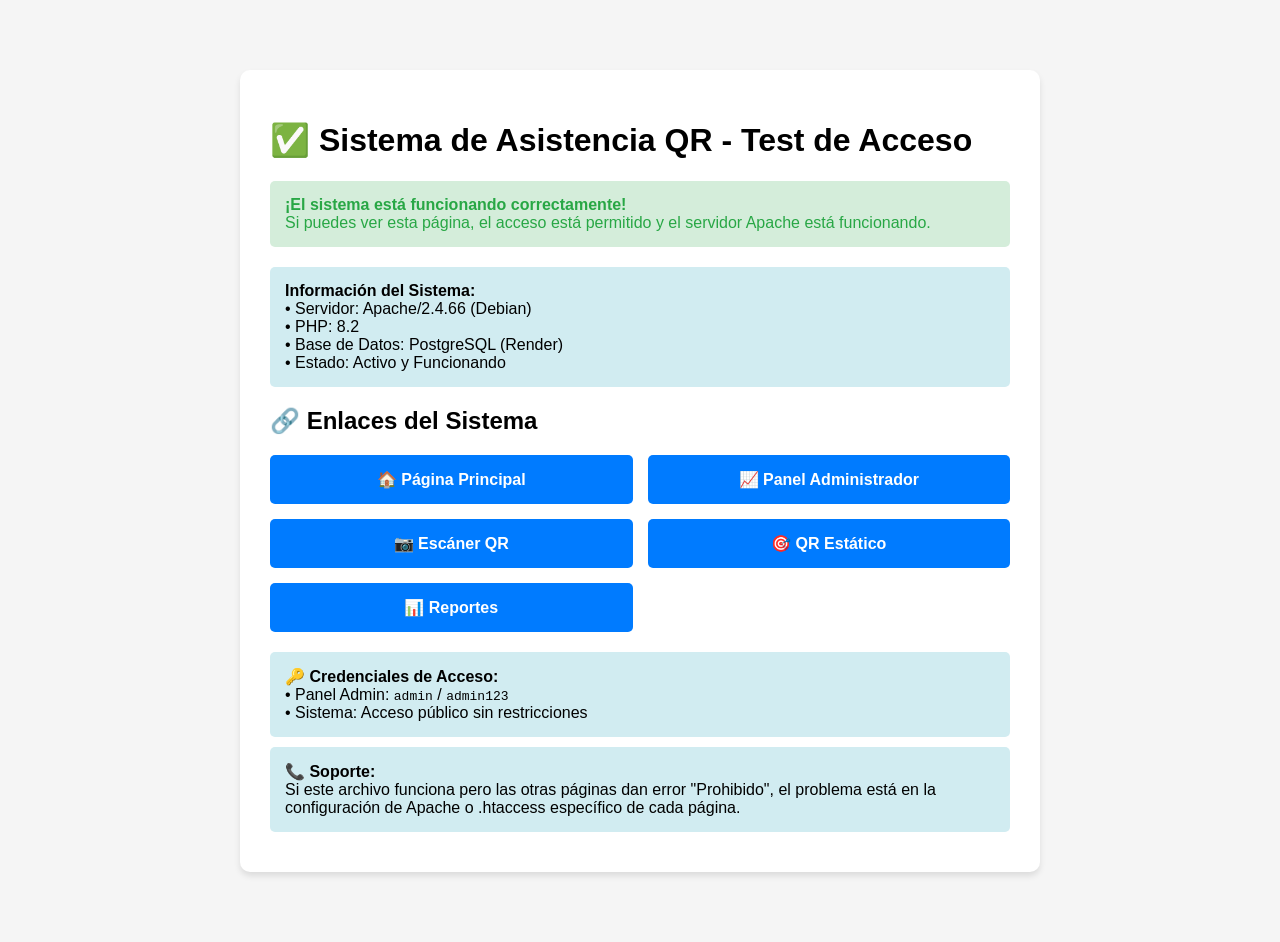
<file: REGISTRO/test.html>
<!DOCTYPE html>
<html lang="es">
<head>
    <meta charset="UTF-8">
    <meta name="viewport" content="width=device-width, initial-scale=1.0">
    <title>Test de Acceso - Sistema de Asistencia QR</title>
    <style>
        body {
            font-family: Arial, sans-serif;
            max-width: 800px;
            margin: 50px auto;
            padding: 20px;
            background: #f5f5f5;
        }
        .container {
            background: white;
            padding: 30px;
            border-radius: 10px;
            box-shadow: 0 4px 6px rgba(0,0,0,0.1);
        }
        .success {
            color: #28a745;
            background: #d4edda;
            padding: 15px;
            border-radius: 5px;
            margin: 20px 0;
        }
        .info {
            background: #d1ecf1;
            padding: 15px;
            border-radius: 5px;
            margin: 10px 0;
        }
        .links {
            display: grid;
            grid-template-columns: repeat(auto-fit, minmax(250px, 1fr));
            gap: 15px;
            margin: 20px 0;
        }
        .link-card {
            background: #007bff;
            color: white;
            padding: 15px;
            border-radius: 5px;
            text-decoration: none;
            text-align: center;
            font-weight: bold;
        }
        .link-card:hover {
            background: #0056b3;
        }
    </style>
</head>
<body>
    <div class="container">
        <h1>✅ Sistema de Asistencia QR - Test de Acceso</h1>
        
        <div class="success">
            <strong>¡El sistema está funcionando correctamente!</strong><br>
            Si puedes ver esta página, el acceso está permitido y el servidor Apache está funcionando.
        </div>
        
        <div class="info">
            <strong>Información del Sistema:</strong><br>
            • Servidor: Apache/2.4.66 (Debian)<br>
            • PHP: 8.2<br>
            • Base de Datos: PostgreSQL (Render)<br>
            • Estado: Activo y Funcionando
        </div>
        
        <h2>🔗 Enlaces del Sistema</h2>
        <div class="links">
            <a href="index.html" class="link-card">🏠 Página Principal</a>
            <a href="admin/" class="link-card">📈 Panel Administrador</a>
            <a href="scanner.html" class="link-card">📷 Escáner QR</a>
            <a href="static-qr.html" class="link-card">🎯 QR Estático</a>
            <a href="reports.html" class="link-card">📊 Reportes</a>
        </div>
        
        <div class="info">
            <strong>🔑 Credenciales de Acceso:</strong><br>
            • Panel Admin: <code>admin</code> / <code>admin123</code><br>
            • Sistema: Acceso público sin restricciones
        </div>
        
        <div class="info">
            <strong>📞 Soporte:</strong><br>
            Si este archivo funciona pero las otras páginas dan error "Prohibido", 
            el problema está en la configuración de Apache o .htaccess específico de cada página.
        </div>
    </div>
</body>
</html>
</file>
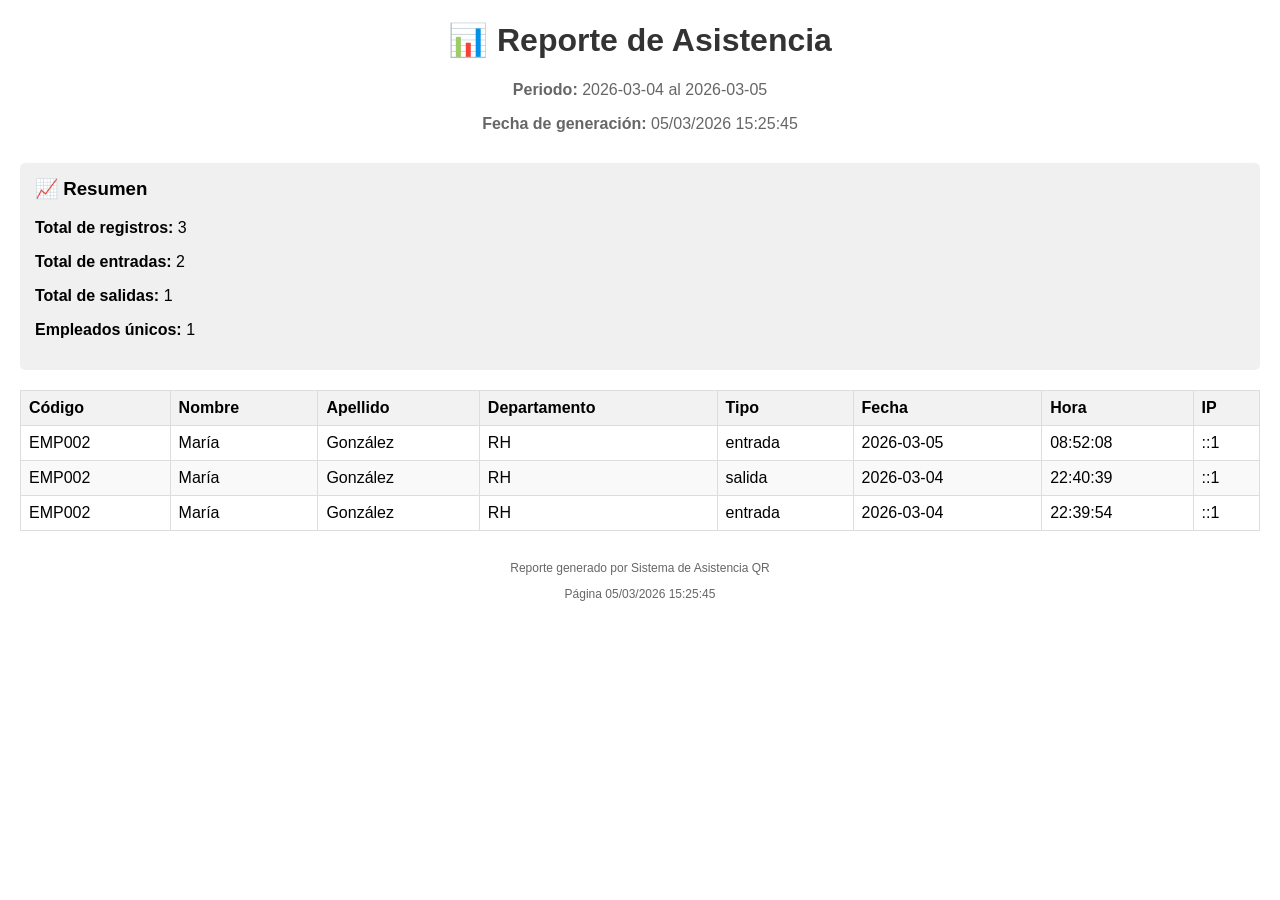
<file: REGISTRO/reports/reporte_asistencia_2026-03-05.html>
<!DOCTYPE html>
<html lang="es">
<head>
    <meta charset="UTF-8">
    <meta name="viewport" content="width=device-width, initial-scale=1.0">
    <title>Reporte de Asistencia</title>
    <style>
        body { font-family: Arial, sans-serif; margin: 20px; }
        .header { text-align: center; margin-bottom: 30px; }
        .header h1 { color: #333; }
        .header p { color: #666; }
        table { width: 100%; border-collapse: collapse; margin-top: 20px; }
        th, td { border: 1px solid #ddd; padding: 8px; text-align: left; }
        th { background-color: #f2f2f2; font-weight: bold; }
        tr:nth-child(even) { background-color: #f9f9f9; }
        .footer { margin-top: 30px; text-align: center; color: #666; font-size: 12px; }
        .summary { background-color: #f0f0f0; padding: 15px; margin: 20px 0; border-radius: 5px; }
        .summary h3 { margin-top: 0; }
    </style>
</head>
<body>
    <div class="header">
        <h1>📊 Reporte de Asistencia</h1>
        <p><strong>Periodo:</strong> 2026-03-04 al 2026-03-05</p>
        <p><strong>Fecha de generación:</strong> 05/03/2026 15:25:45</p>
    </div>
    
    <div class="summary">
        <h3>📈 Resumen</h3>
        <p><strong>Total de registros:</strong> 3</p><p><strong>Total de entradas:</strong> 2</p><p><strong>Total de salidas:</strong> 1</p><p><strong>Empleados únicos:</strong> 1</p></div>
    
    <table>
        <thead>
            <tr>
                <th>Código</th>
                <th>Nombre</th>
                <th>Apellido</th>
                <th>Departamento</th>
                <th>Tipo</th>
                <th>Fecha</th>
                <th>Hora</th>
                <th>IP</th>
            </tr>
        </thead>
        <tbody><tr>
            <td>EMP002</td>
            <td>María</td>
            <td>González</td>
            <td>RH</td>
            <td>entrada</td>
            <td>2026-03-05</td>
            <td>08:52:08</td>
            <td>::1</td>
        </tr><tr>
            <td>EMP002</td>
            <td>María</td>
            <td>González</td>
            <td>RH</td>
            <td>salida</td>
            <td>2026-03-04</td>
            <td>22:40:39</td>
            <td>::1</td>
        </tr><tr>
            <td>EMP002</td>
            <td>María</td>
            <td>González</td>
            <td>RH</td>
            <td>entrada</td>
            <td>2026-03-04</td>
            <td>22:39:54</td>
            <td>::1</td>
        </tr></tbody>
    </table>
    
    <div class="footer">
        <p>Reporte generado por Sistema de Asistencia QR</p>
        <p>Página 05/03/2026 15:25:45</p>
    </div>
</body>
</html>
</file>
